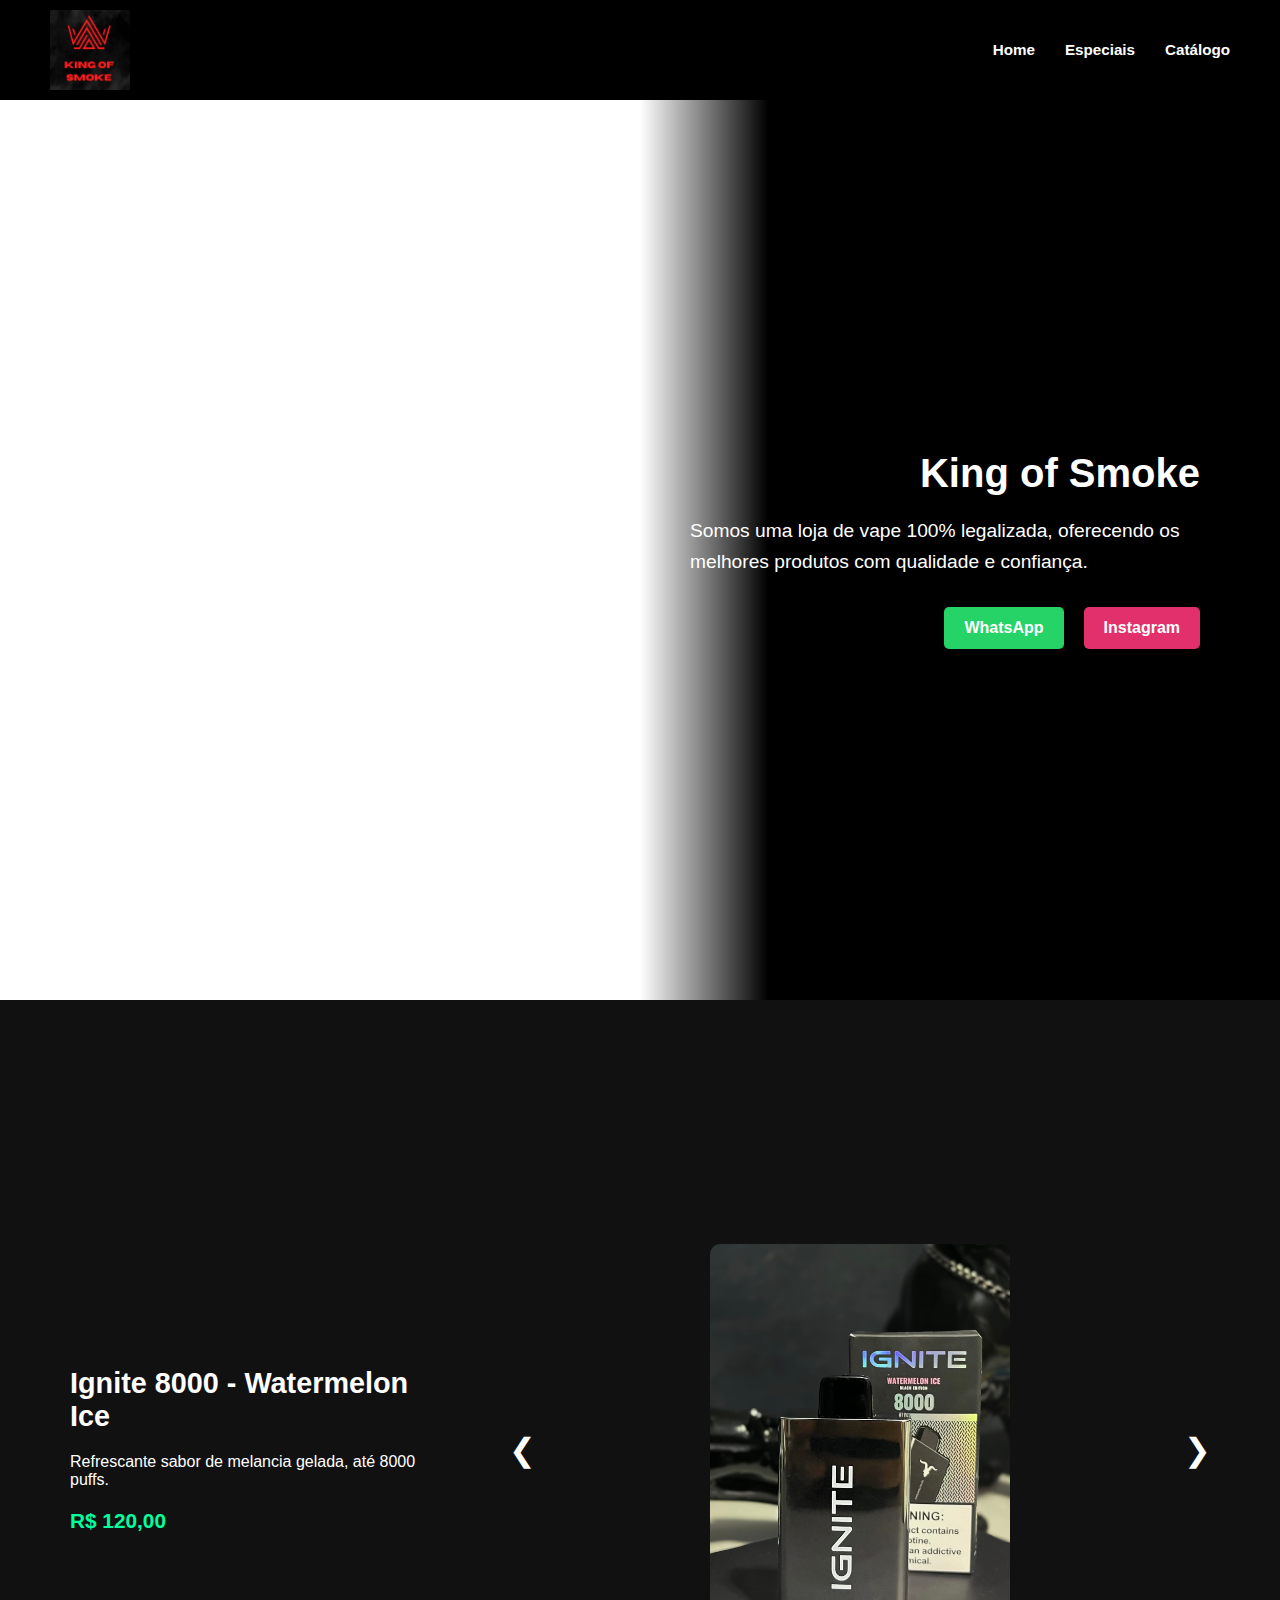
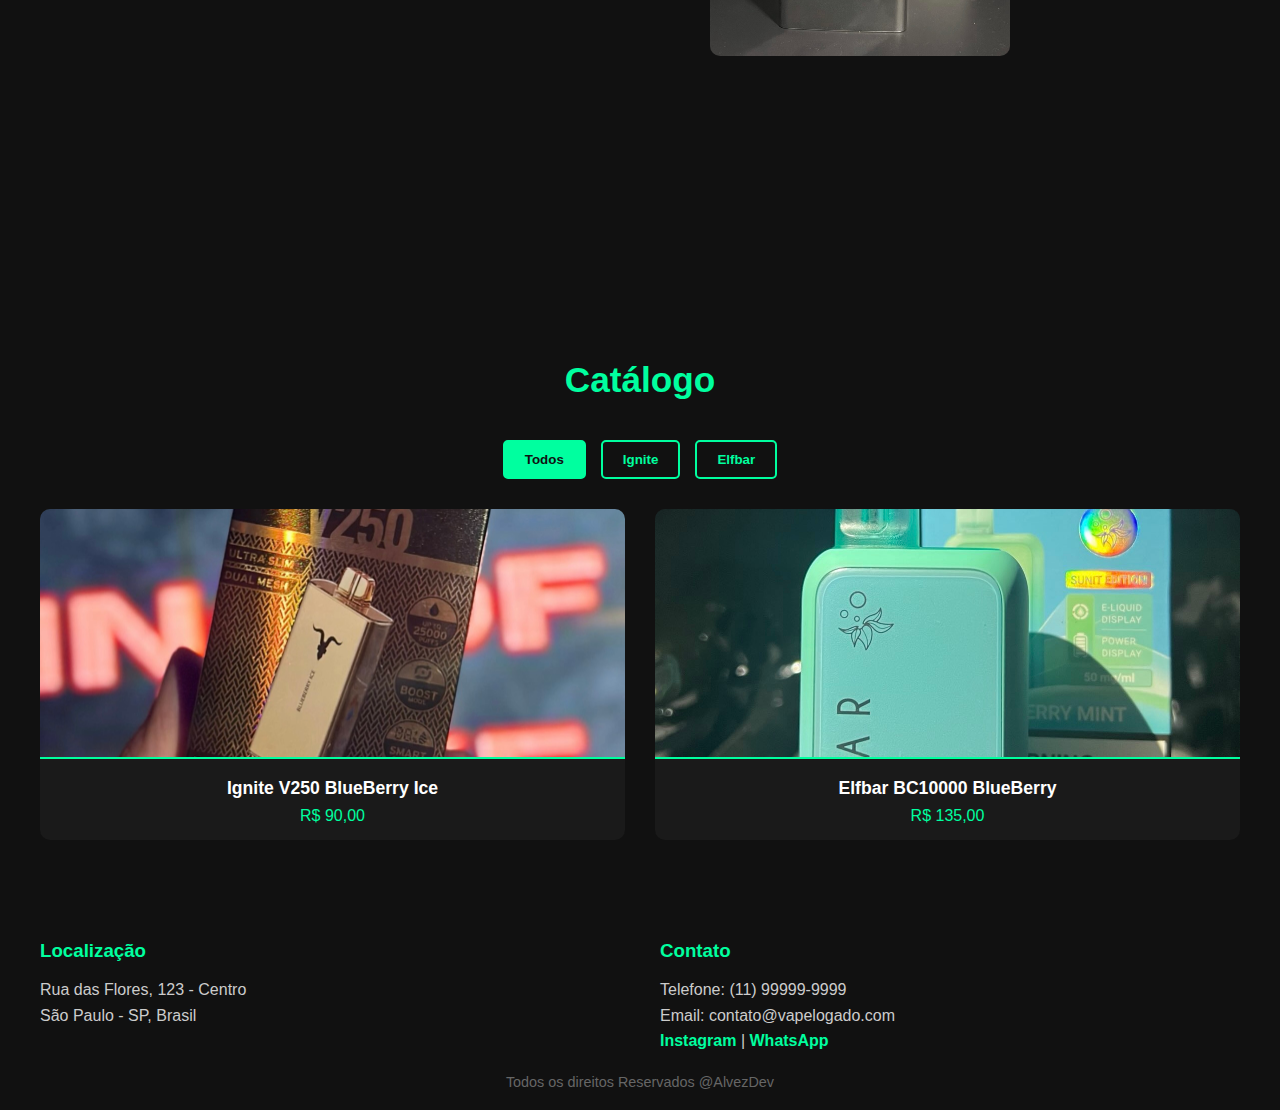
<file: Index.html>
<!DOCTYPE html>
<html lang="pt-BR">
<head>
    <meta charset="UTF-8" />
    <meta name="viewport" content="width=device-width, initial-scale=1" />
    <link rel="stylesheet" href="Css/Style.css" />
    <title>King Of Smoke</title>
</head>
<body>
    <header class="Navbar">
        <nav>
            <img src="/Img/LogoKingOfSmoke.jpg" alt="Logo King Of Smoke" />
            <ul>
                <li><a href="#Home">Home</a></li>
                <li><a href="#Especial">Especiais</a></li>
                <li><a href="#Catalogo">Catálogo</a></li>
            </ul>
        </nav>
    </header>

    <section class="HomeSection" id="Home">
        <div class="HomeLeft">
            <!-- <video src="/Img/VideoHome.MP4" autoplay muted loop playsinline></video> -->
        </div>
        <div class="HomeRight">
            <h1>King of Smoke</h1>
            <p>Somos uma loja de vape 100% legalizada, oferecendo os melhores produtos com qualidade e confiança.</p>
            <div class="buttons">
                <a href="https://wa.me/SEUNUMERO" target="_blank" rel="noopener" class="btn btn-whatsapp">WhatsApp</a>
                <a href="https://instagram.com/SUAINSTA" target="_blank" rel="noopener" class="btn btn-instagram">Instagram</a>
            </div>
        </div>
    </section>

    <section class="EspecialSection" id="Especial">
        <div class="EspecialLeft" id="productInfo">
            <h2>Ignite 8000 - Watermelon Ice</h2>
            <p>Refrescante sabor de melancia gelada, até 8000 puffs.</p>
            <span>R$ 120,00</span>
        </div>

        <div class="EspecialRight">
            <button id="prevBtn" aria-label="Produto anterior">&#10094;</button>
            <div class="carousel" id="carousel" role="list">
                <img src="/Img/Ignite8000_WatermelonIce.jpg"
                    data-name="Ignite 8000 - Watermelon Ice"
                    data-desc="Refrescante sabor de melancia gelada, até 8000 puffs."
                    data-price="R$ 120,00"
                    alt="Ignite 8000 - Watermelon Ice"
                    role="listitem"
                />
                <img src="/Img/ElfbarBC10000_SpecialEdition.jpg"
                    data-name="Elfbar BC10000 - Edição Especial"
                    data-desc="Mais de 10000 puffs, com sabores exclusivos e design elegante."
                    data-price="R$ 135,00"
                    alt="Elfbar BC10000 - Edição Especial"
                    role="listitem"
                />
            </div>
            <button id="nextBtn" aria-label="Próximo produto">&#10095;</button>
        </div>
    </section>

    <section class="CatalogoSection" id="Catalogo">
        <div class="CatalogoContainer">
            <h2>Catálogo</h2>

            <div class="CatalogoFiltro" role="group" aria-label="Filtro de categorias">
                <button class="filter-btn active" data-category="all" aria-pressed="true">Todos</button>
                <button class="filter-btn" data-category="ignite" aria-pressed="false">Ignite</button>
                <button class="filter-btn" data-category="elfbar" aria-pressed="false">Elfbar</button>
            </div>

            <div class="CatalogoGrid">
                <div class="CatalogoCard" data-category="ignite">
                    <img src="/Img/IgniteV250_BlueberryIce.jpg" alt="Ignite V250 BlueBerry Ice" />
                    <div class="CatalogoInfo">
                        <h3>Ignite V250 BlueBerry Ice</h3>
                        <span class="preco">R$ 90,00</span>
                    </div>
                </div>

                <div class="CatalogoCard" data-category="elfbar">
                    <img src="/Img/ElfbarBC10000_Blueberry.jpg" alt="Elfbar BC10000 BlueBerry" />
                    <div class="CatalogoInfo">
                        <h3>Elfbar BC10000 BlueBerry</h3>
                        <span class="preco">R$ 135,00</span>
                    </div>
                </div>

                <!-- Adicione mais produtos aqui -->
            </div>
        </div>
    </section>

    <footer class="Footer">
  <div class="FooterContainer">
    <div class="FooterSection">
      <h3>Localização</h3>
      <p>Rua das Flores, 123 - Centro<br>São Paulo - SP, Brasil</p>
    </div>

    <div class="FooterSection">
      <h3>Contato</h3>
      <p>Telefone: (11) 99999-9999</p>
      <p>Email: contato@vapelogado.com</p>
      <p>
        <a href="#" class="social-link">Instagram</a> |
        <a href="#" class="social-link">WhatsApp</a>
      </p>
    </div>
  </div>

  <p class="Copyright">
    Todos os direitos Reservados @AlvezDev
  </p>
</footer>


    <script>
        const images = document.querySelectorAll('.carousel img');
        const info = document.getElementById('productInfo');
        const prev = document.getElementById('prevBtn');
        const next = document.getElementById('nextBtn');
        let index = 0;

        function showProduct(i) {
            images.forEach(img => img.classList.remove('active'));
            images[i].classList.add('active');

            const name = images[i].getAttribute('data-name');
            const desc = images[i].getAttribute('data-desc');
            const price = images[i].getAttribute('data-price');

            info.innerHTML = `
                <h2>${name}</h2>
                <p>${desc}</p>
                <span>${price}</span>
            `;
        }

        prev.addEventListener('click', () => {
            index = (index - 1 + images.length) % images.length;
            showProduct(index);
        });

        next.addEventListener('click', () => {
            index = (index + 1) % images.length;
            showProduct(index);
        });

        // Mostrar o primeiro por padrão
        showProduct(index);

        const filterButtons = document.querySelectorAll(".filter-btn");
        const cards = document.querySelectorAll(".CatalogoCard");

        filterButtons.forEach(btn => {
            btn.addEventListener("click", () => {
                // Marca botão ativo e atualiza aria-pressed
                filterButtons.forEach(b => {
                    b.classList.remove("active");
                    b.setAttribute("aria-pressed", "false");
                });
                btn.classList.add("active");
                btn.setAttribute("aria-pressed", "true");

                const category = btn.getAttribute("data-category");

                cards.forEach(card => {
                    const cardCategory = card.getAttribute("data-category");
                    card.style.display = (category === "all" || cardCategory === category) ? "block" : "none";
                });
            });
        });
    </script>
</body>
</html>
</file>
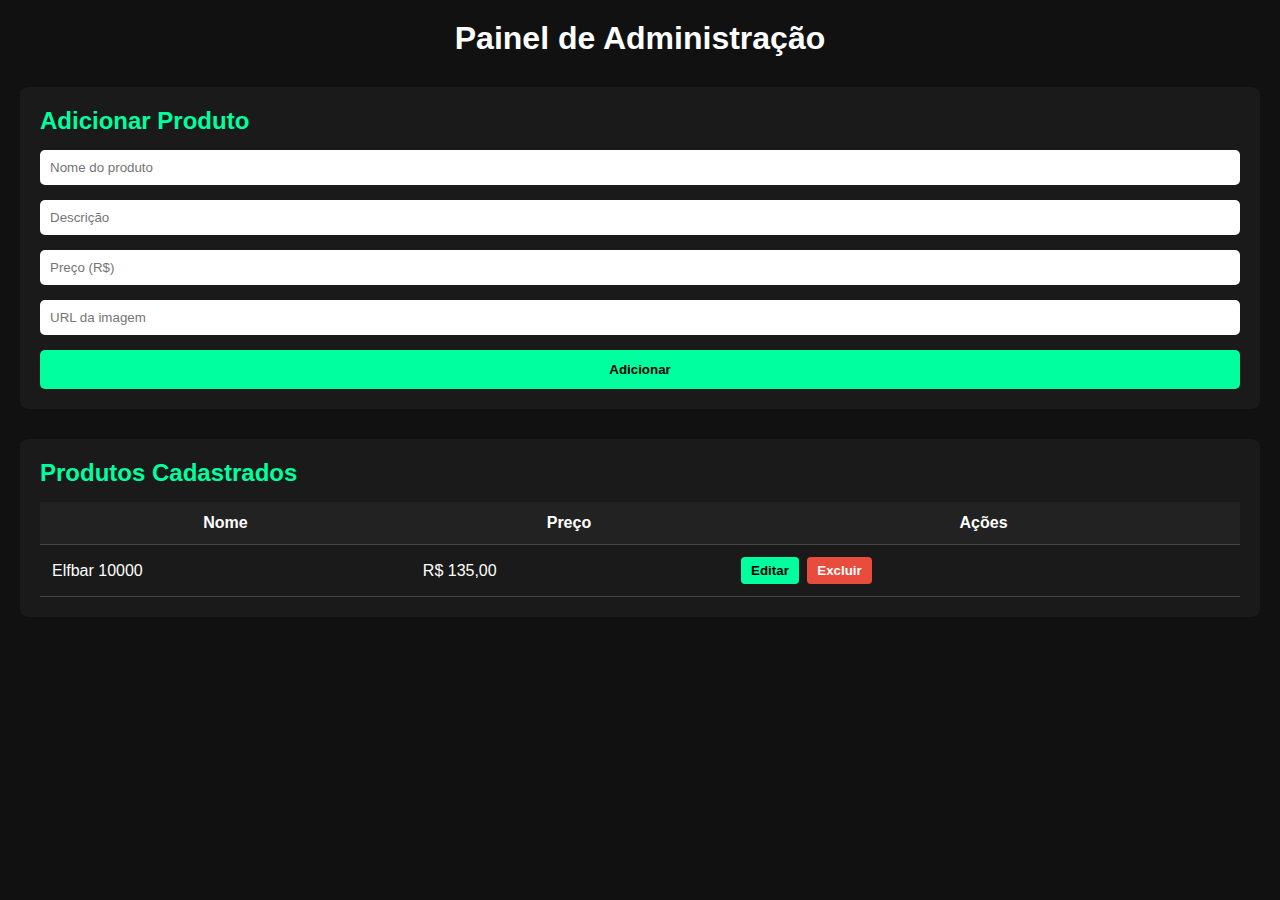
<file: Admin.html>
<!DOCTYPE html>
<html lang="pt-br">
<head>
  <meta charset="UTF-8" />
  <meta name="viewport" content="width=device-width, initial-scale=1.0"/>
  <title>Painel de Administração - King of Smoke</title>
  <link rel="stylesheet" href="Css/Admin.css" />
</head>
<body>
  <header class="admin-header">
    <h1>Painel de Administração</h1>
  </header>

  <main class="admin-container">
    <section class="admin-form">
      <h2>Adicionar Produto</h2>
      <form id="productForm">
        <input type="text" placeholder="Nome do produto" required />
        <input type="text" placeholder="Descrição" required />
        <input type="number" placeholder="Preço (R$)" required />
        <input type="url" placeholder="URL da imagem" required />
        <button type="submit">Adicionar</button>
      </form>
    </section>

    <section class="admin-list">
      <h2>Produtos Cadastrados</h2>
      <table>
        <thead>
          <tr>
            <th>Nome</th>
            <th>Preço</th>
            <th>Ações</th>
          </tr>
        </thead>
        <tbody id="productTable">
          <!-- Produtos simulados -->
          <tr>
            <td>Elfbar 10000</td>
            <td>R$ 135,00</td>
            <td><button class="edit-btn">Editar</button> <button class="delete-btn">Excluir</button></td>
          </tr>
        </tbody>
      </table>
    </section>
  </main>

  <script>
    // Simulação de adição dinâmica
    document.getElementById('productForm').addEventListener('submit', function (e) {
      e.preventDefault();
      const inputs = this.querySelectorAll('input');
      const nome = inputs[0].value;
      const preco = parseFloat(inputs[2].value).toFixed(2);

      const table = document.getElementById('productTable');
      const row = document.createElement('tr');
      row.innerHTML = `
        <td>${nome}</td>
        <td>R$ ${preco}</td>
        <td><button class="edit-btn">Editar</button> <button class="delete-btn">Excluir</button></td>
      `;
      table.appendChild(row);

      this.reset();
    });
  </script>
</body>
</html>
</file>
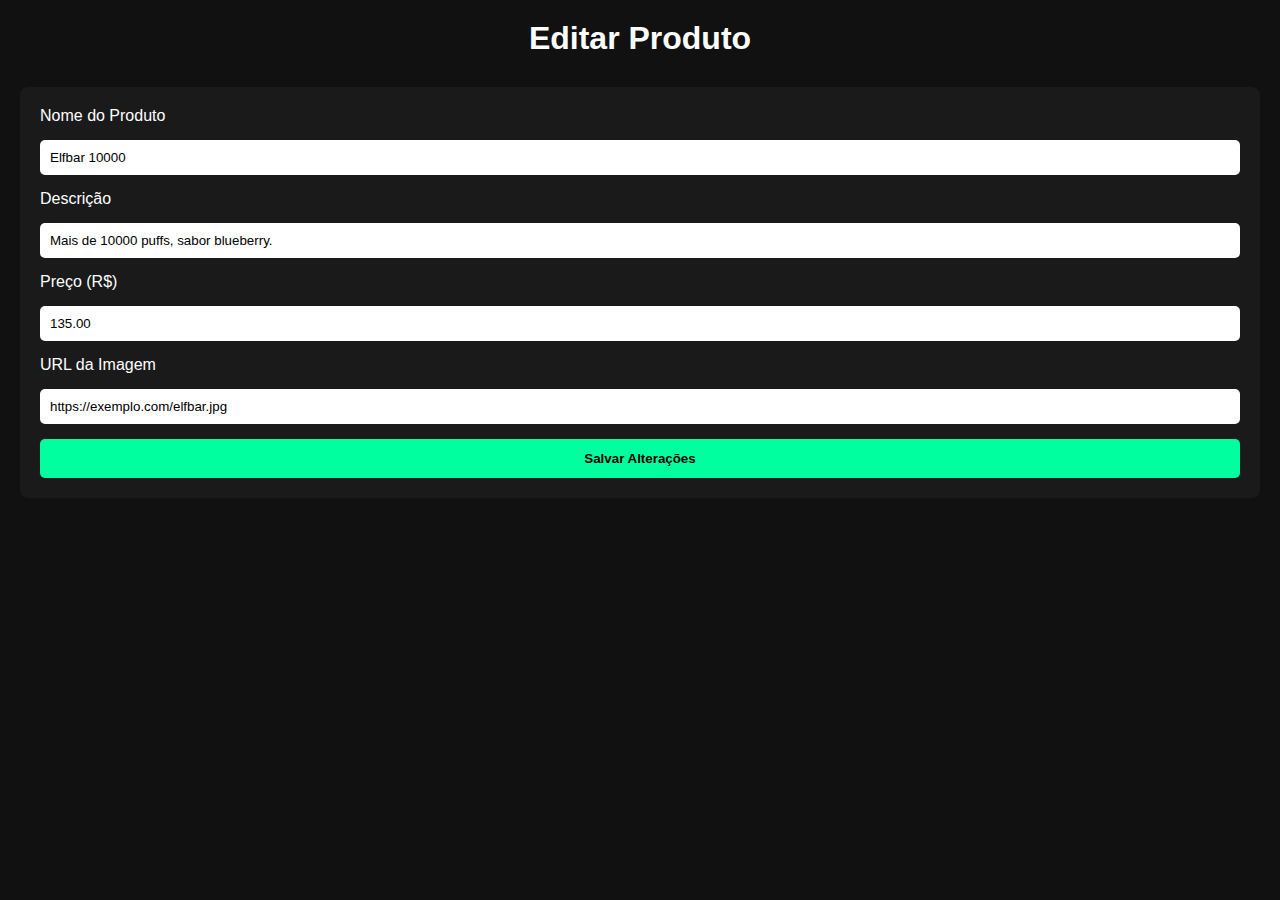
<file: EditarProduto.html>
<!DOCTYPE html>
<html lang="pt-br">
<head>
  <meta charset="UTF-8" />
  <meta name="viewport" content="width=device-width, initial-scale=1.0"/>
  <title>Editar Produto - Admin</title>
  <link rel="stylesheet" href="Css/Admin.css" />
</head>
<body>
  <header class="admin-header">
    <h1>Editar Produto</h1>
  </header>

  <main class="admin-container">
    <section class="admin-form">
      <form id="editForm">
        <label for="productName">Nome do Produto</label>
        <input type="text" id="productName" value="Elfbar 10000" required />

        <label for="productDesc">Descrição</label>
        <input type="text" id="productDesc" value="Mais de 10000 puffs, sabor blueberry." required />

        <label for="productPrice">Preço (R$)</label>
        <input type="number" id="productPrice" value="135.00" required />

        <label for="productImage">URL da Imagem</label>
        <input type="url" id="productImage" value="https://exemplo.com/elfbar.jpg" required />

        <button type="submit">Salvar Alterações</button>
      </form>
    </section>
  </main>

  <script>
    const form = document.getElementById('editForm');

    form.addEventListener('submit', function (e) {
      e.preventDefault();

      const nome = document.getElementById('productName').value;
      const desc = document.getElementById('productDesc').value;
      const preco = document.getElementById('productPrice').value;
      const imagem = document.getElementById('productImage').value;

      alert(`Produto atualizado com sucesso!\n\nNome: ${nome}\nDescrição: ${desc}\nPreço: R$ ${preco}\nImagem: ${imagem}`);
      
      // Aqui você integraria com um back-end (fetch/axios)
    });
  </script>
</body>
</html>
</file>
<file: Css/Admin.css>
* {
  margin: 0;
  padding: 0;
  box-sizing: border-box;
}

body {
  font-family: Arial, sans-serif;
  background-color: #111;
  color: #fff;
  padding: 20px;
}

.admin-header {
  text-align: center;
  margin-bottom: 30px;
}

.admin-container {
  display: flex;
  flex-direction: column;
  gap: 30px;
}

.admin-form,
.admin-list {
  background: #1a1a1a;
  padding: 20px;
  border-radius: 8px;
}

.admin-form h2,
.admin-list h2 {
  margin-bottom: 15px;
  color: #00ff9f;
}

.admin-form form {
  display: flex;
  flex-direction: column;
  gap: 15px;
}

.admin-form input {
  padding: 10px;
  border: none;
  border-radius: 5px;
}

.admin-form button {
  background: #00ff9f;
  border: none;
  padding: 12px;
  color: black;
  font-weight: bold;
  border-radius: 5px;
  cursor: pointer;
  transition: 0.3s;
}

.admin-form button:hover {
  background: #00cc80;
}

table {
  width: 100%;
  border-collapse: collapse;
  color: white;
}

th, td {
  padding: 12px;
  border-bottom: 1px solid #444;
}

th {
  background-color: #222;
}

.edit-btn,
.delete-btn {
  background: #00ff9f;
  border: none;
  padding: 6px 10px;
  margin: 0 2px;
  border-radius: 4px;
  color: black;
  cursor: pointer;
  font-weight: bold;
}

.delete-btn {
  background: #e74c3c;
  color: white;
}

@media (max-width: 600px) {
  .admin-container {
    padding: 10px;
  }

  table {
    font-size: 0.9rem;
  }

  th, td {
    padding: 8px;
  }
}
</file>
<file: Css/Style.css>
/* ===================== 
    Reset padrao
======================*/

* {
    margin: 0;
    padding: 0;
    box-sizing: border-box;
    scroll-behavior: smooth;
    font-family: 'Segoe UI', Tahoma, Geneva, Verdana, sans-serif;
}

/* ===================== 
    Navbar
======================*/
.Navbar {
    height: 100px;
    background-color: black;
    display: flex;
    align-items: center;
    padding: 0 50px; /* margem interna opcional */
}

.Navbar nav {
    display: flex;
    justify-content: space-between;
    align-items: center;
    width: 100%;
}

.Navbar img {
    height: 80px;
    width: 80px;
}

.Navbar ul {
    list-style: none;
    display: flex;
    flex-direction: row;
    gap: 30px;
    align-items: center;
}

.Navbar ul li a {
    position: relative;
    color: white;
    text-decoration: none;
    font-weight: bold;
    font-size: 0.95rem;
    transition: color 0.2s ease;
    white-space: nowrap;
}

.Navbar ul li a::after {
    content: "";
    position: absolute;
    width: 0%;
    height: 2px;
    background-color: white;
    left: 0;
    bottom: -4px;
    transition: width 0.3s ease-in-out;
}

.Navbar ul li a:hover::after {
    width: 100%;
}

/* ===================== 
    Home
======================*/

.HomeSection {
    display: flex;
    height: 100vh;
    width: 100%;
}

.HomeLeft,
.HomeRight {
    width: 50%;
    height: 100%;
}

.HomeLeft video {
    width: 100%;
    height: 100%;
    object-fit: cover;
}

.HomeRight {
    background: linear-gradient(to left, black 80%, rgba(0, 0, 0, 0) 100%);
    color: white;
    display: flex;
    flex-direction: column;
    justify-content: center;
    align-items: flex-end; /* Alinha o conteúdo à esquerda */
    padding: 50px 80px 50px 50px; /* espaço extra só do lado direito */
}


.HomeRight h1 {
    font-size: 2.5rem;
    margin-bottom: 20px;
}

.HomeRight p {
    font-size: 1.2rem;
    margin-bottom: 30px;
    line-height: 1.6;
}

.buttons {
    display: flex;
    gap: 20px;
}

.btn {
    padding: 12px 20px;
    text-decoration: none;
    font-weight: bold;
    border-radius: 5px;
    transition: background 0.3s ease;
    color: white;
}

.btn-whatsapp {
    background-color: #25D366;
}

.btn-whatsapp:hover {
    background-color: #1ebe5d;
}

.btn-instagram {
    background-color: #E1306C;
}

.btn-instagram:hover {
    background-color: #c7255f;
}

/* ===================== 
    Especial
======================*/
.EspecialSection {
    display: flex;
    width: 100%;
    height: 100vh;
    background-color: #111;
    color: white;
    padding: 40px;
}

.EspecialLeft {
    flex: 1;
    padding: 30px;
    display: flex;
    flex-direction: column;
    justify-content: center;
    gap: 20px;
}

.EspecialLeft h2 {
    font-size: 1.8rem;
}

.EspecialLeft span {
    font-size: 1.3rem;
    font-weight: bold;
    color: #00ff9f;
}

.EspecialRight {
    flex: 2;
    position: relative;
    display: flex;
    align-items: center;
    justify-content: center;
}

.carousel {
    width: 80%;
    display: flex;
    overflow: hidden;
    justify-content: center;
    align-items: center;
}

.carousel img {
    width: 300px;
    height: auto;
    border-radius: 10px;
    display: none;
    transition: transform 0.3s ease;
}

.carousel img.active {
    display: block;
}

.EspecialRight button {
    background: none;
    border: none;
    color: white;
    font-size: 2rem;
    cursor: pointer;
    z-index: 10;
    padding: 20px;
    transition: color 0.3s;
}

.EspecialRight button:hover {
    color: #00ff9f;
}

/* ===================== 
    Catalogo
======================*/
.CatalogoSection {
    background-color: #111;
    color: white;
    padding: 60px 40px;
}

.CatalogoContainer {
    max-width: 1200px;
    margin: 0 auto;
}

.CatalogoContainer h2 {
    font-size: 2.2rem;
    text-align: center;
    margin-bottom: 40px;
    color: #00ff9f;
}

.CatalogoGrid {
    display: grid;
    grid-template-columns: repeat(auto-fit, minmax(250px, 1fr));
    gap: 30px;
}

.CatalogoCard {
    background-color: #1a1a1a;
    border-radius: 10px;
    overflow: hidden;
    transition: transform 0.3s ease, box-shadow 0.3s ease;
    cursor: pointer;
}

.CatalogoCard:hover {
    transform: translateY(-5px);
    box-shadow: 0 10px 20px rgba(0, 255, 159, 0.2);
}

.CatalogoCard img {
    width: 100%;
    height: 250px;
    object-fit: cover;
    border-bottom: 2px solid #00ff9f;
}

.CatalogoInfo {
    padding: 15px;
    text-align: center;
}

.CatalogoInfo h3 {
    font-size: 1.1rem;
    margin: 0;
    color: #fff;
}

.CatalogoFiltro {
    display: flex;
    justify-content: center;
    gap: 15px;
    margin-bottom: 30px;
    flex-wrap: wrap;
}

.filter-btn {
    padding: 10px 20px;
    border: 2px solid #00ff9f;
    background: none;
    color: #00ff9f;
    font-weight: bold;
    border-radius: 5px;
    cursor: pointer;
    transition: background 0.3s, color 0.3s;
}

.filter-btn:hover,
.filter-btn.active {
    background: #00ff9f;
    color: #111;
}

.CatalogoInfo .preco {
    display: block;
    margin-top: 8px;
    font-size: 1rem;
    color: #00ff9f;
}

/* ===================== 
    Footer
======================*/

.Footer {
    background-color: #111;
    color: #ccc;
    padding: 40px 20px 20px;
    font-family: 'Segoe UI', Tahoma, Geneva, Verdana, sans-serif;
}

.FooterContainer {
    display: flex;
    justify-content: space-around;
    flex-wrap: wrap;
    max-width: 1200px;
    margin: 0 auto 20px;
    gap: 40px;
}

.FooterSection {
    flex: 1 1 250px;
    min-width: 250px;
}

.FooterSection h3 {
    color: #00ff9f;
    margin-bottom: 15px;
}

.FooterSection p {
    line-height: 1.6;
}

.social-link {
    color: #00ff9f;
    text-decoration: none;
    font-weight: bold;
    transition: color 0.3s ease;
}

.social-link:hover {
    color: #fff;
    text-decoration: underline;
}

.Copyright {
    text-align: center;
    font-size: 0.9rem;
    color: #666;
}
</file>
